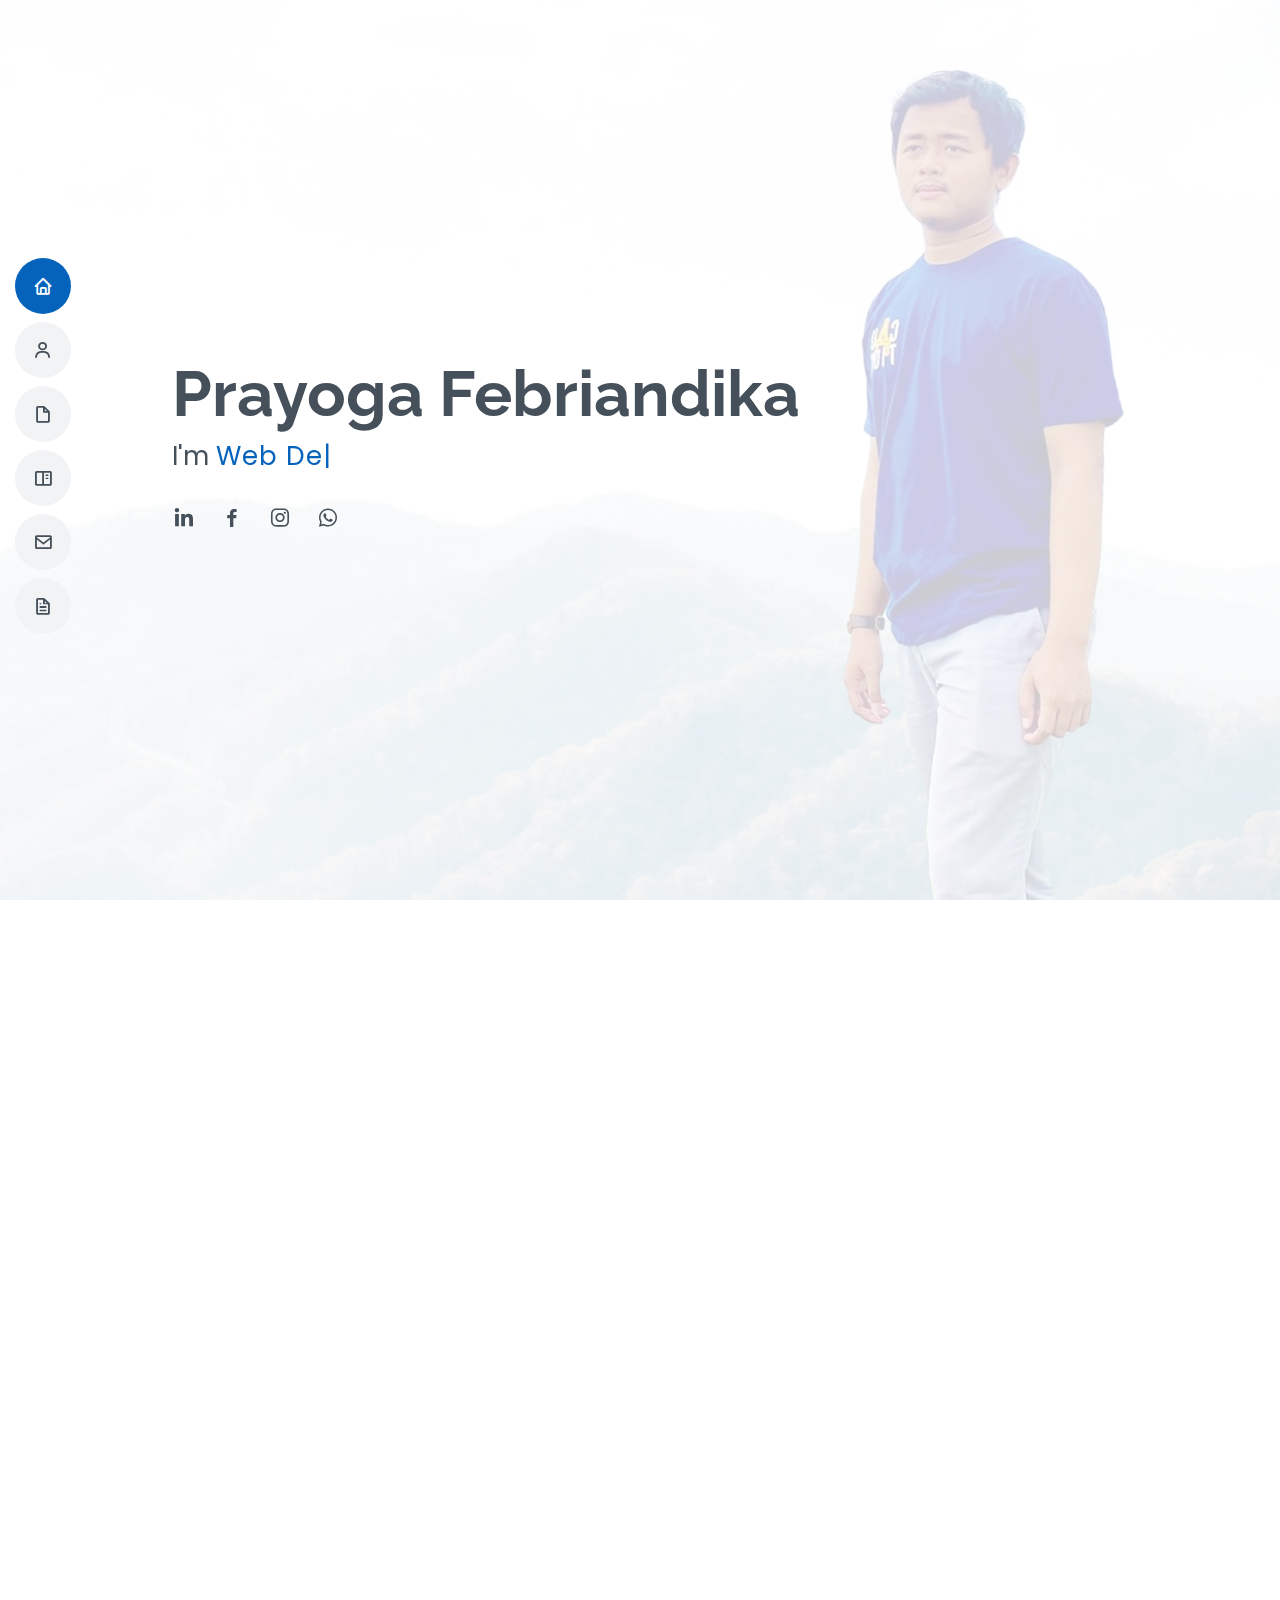
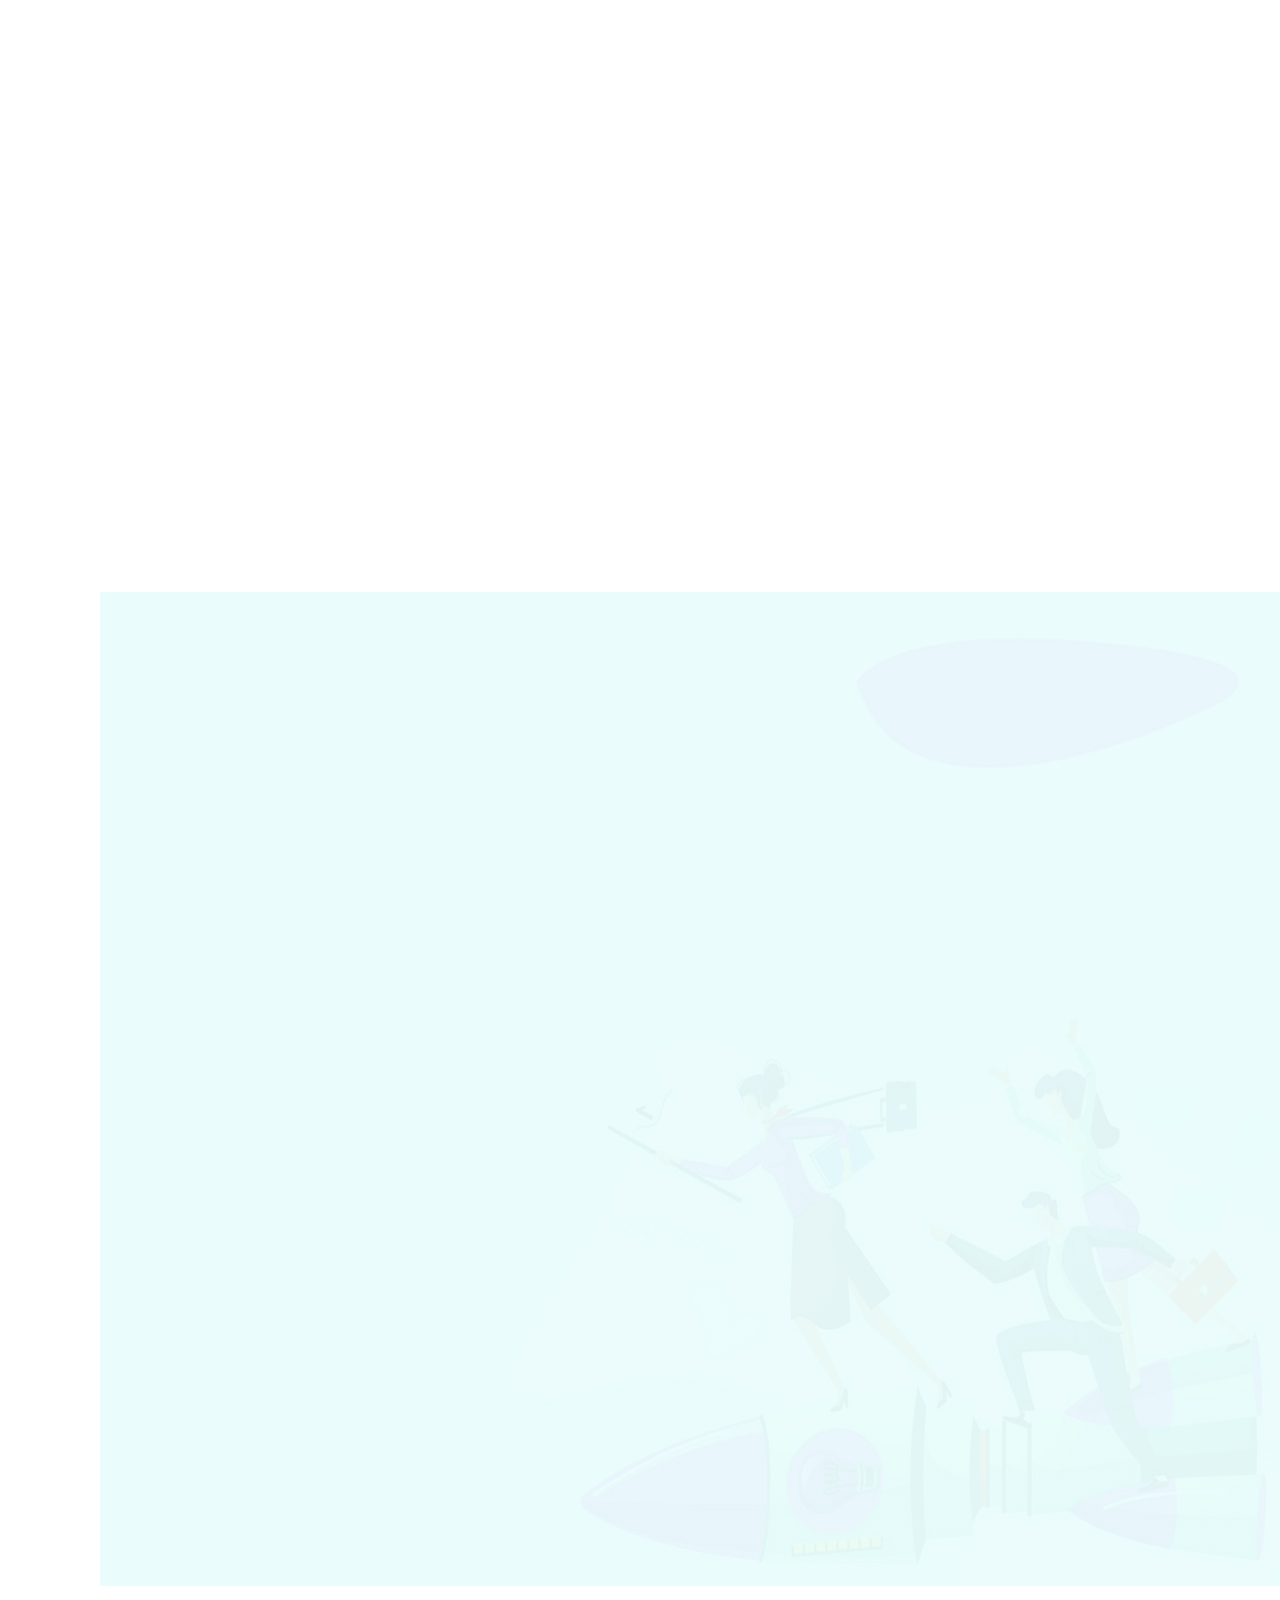
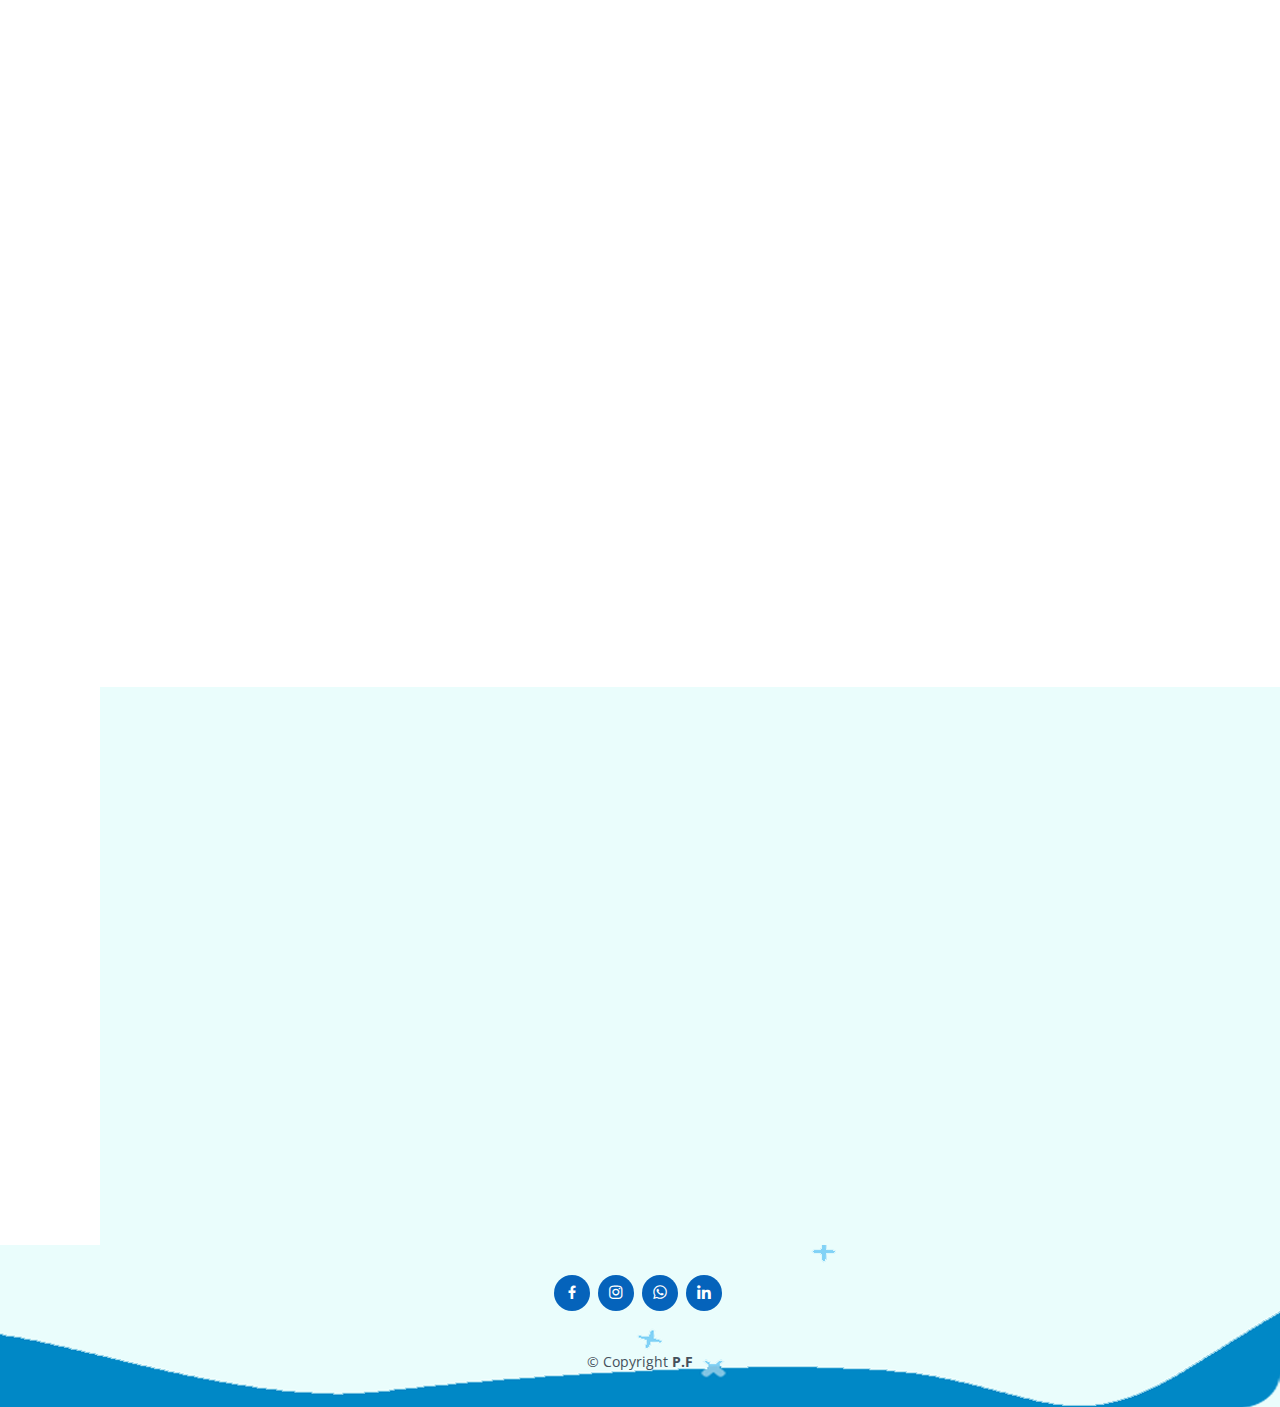
<file: index.html>
<!DOCTYPE html>
<html lang="en">

<head>
  <meta charset="utf-8">
  <meta content="width=device-width, initial-scale=1.0" name="viewport">

  <title>Portofolio | P.F</title>
  <meta content="" name="description">
  <meta content="" name="keywords">

  <!-- Favicons -->
  <link href="assets/img/favicon.png" rel="icon">
  <link href="assets/img/apple-touch-icon.png" rel="apple-touch-icon">

  <!-- Google Fonts -->
  <link
    href="https://fonts.googleapis.com/css?family=Open+Sans:300,300i,400,400i,600,600i,700,700i|Raleway:300,300i,400,400i,500,500i,600,600i,700,700i|Poppins:300,300i,400,400i,500,500i,600,600i,700,700i"
    rel="stylesheet">

  <!-- Vendor CSS Files -->
  <link href="assets/vendor/aos/aos.css" rel="stylesheet">
  <link href="assets/vendor/bootstrap/css/bootstrap.min.css" rel="stylesheet">
  <link href="assets/vendor/bootstrap-icons/bootstrap-icons.css" rel="stylesheet">
  <link href="assets/vendor/boxicons/css/boxicons.min.css" rel="stylesheet">
  <link href="assets/vendor/glightbox/css/glightbox.min.css" rel="stylesheet">
  <link href="assets/vendor/swiper/swiper-bundle.min.css" rel="stylesheet">

  <!-- Template Main CSS File -->
  <link href="assets/css/style.css" rel="stylesheet">

  <!-- =======================================================
  * Template Name: MyResume - v4.10.0
  * Template URL: https://bootstrapmade.com/free-html-bootstrap-template-my-resume/
  * Author: BootstrapMade.com
  * License: https://bootstrapmade.com/license/
  ======================================================== -->
</head>

<body>

  <!-- ======= Mobile nav toggle button ======= -->
  <!-- <button type="button" class="mobile-nav-toggle d-xl-none"><i class="bi bi-list mobile-nav-toggle"></i></button> -->
  <i class="bi bi-list mobile-nav-toggle d-lg-none"></i>
  <!-- ======= Header ======= -->
  <header id="header" class="d-flex flex-column justify-content-center">

    <nav id="navbar" class="navbar nav-menu">
      <ul>
        <li><a href="#hero" class="nav-link scrollto active"><i class="bx bx-home"></i> <span>Home</span></a></li>
        <li><a href="#about" class="nav-link scrollto"><i class="bx bx-user"></i> <span>Info</span></a></li>
        <li><a href="#resume" class="nav-link scrollto"><i class="bx bx-file-blank"></i> <span>Resume</span></a></li>
        <li><a href="#portfolio" class="nav-link scrollto"><i class="bx bx-book-content"></i> <span>Portfolio</span></a>
        </li>
        <li><a href="#contact" class="nav-link scrollto"><i class="bx bx-envelope"></i> <span>Contact</span></a></li>
        <li><a href="assets/img/CV.pdf" target="_blank" class="nav-link scrollto"><i class="bx bx-file"></i>
            <span>CV</span></a></li>
      </ul>
    </nav><!-- .nav-menu -->

  </header><!-- End Header -->

  <!-- ======= Hero Section ======= -->
  <section id="hero" class="d-flex flex-column justify-content-center">
    <div class="container" data-aos="zoom-in" data-aos-delay="100">
      <h1>Prayoga Febriandika</h1>
      <p>I'm <span class="typed" data-typed-items="Web Designer, IT Development - PHP & HTML, Graphic Design, IT
        Support"></span></p>
      <div class="social-links">
        <a href="https://id.linkedin.com/in/prayoga-febriandika-777349154" target="_blank" class="linkedin"><i
            class="bx bxl-linkedin"></i></a>
        <a href="https://id-id.facebook.com/yogapersikmania" class="facebook" target="_blank"><i
            class="bx bxl-facebook"></i></a>
        <a href="https://www.instagram.com/pfebriandikaa/" class="instagram" target="_blank"><i
            class="bx bxl-instagram"></i></a>
        <a href="https://wa.me/6282333931433" class="instagram" target="_blank"><i class="bx bxl-whatsapp"></i></a>
      </div>
    </div>
  </section><!-- End Hero -->

  <main id="main">

    <!-- ======= About Section ======= -->
    <section id="about" class="about">
      <div class="container" data-aos="fade-up">

        <div class="section-title">
          <h2>Info</h2>
          <p>Alumni Universitas Brawijaya Malang dengan jurusan Teknik Komputer (2014-2018) |
            IPK 3,12. </p>
        </div>

        <div class="row">
          <div class="col-lg-4">
            <img src="assets/img/profile-img.png" class="img-fluid" alt="">
          </div>
          <div class="col-lg-8 pt-4 pt-lg-0 content">
            <h3>Prayoga Febriandika</h3>
            <p class="fst-italic">
              IT Development - (PHP & HTML), Desain Grafis, IT Support
            </p>
            <br>
            <div class="row">
              <div class="col-lg-6">
                <ul>
                  <li><i class="bi bi-chevron-right"></i> <strong>Tanggal Lahir:</strong> <span>1 Februari 1996</span>
                  </li>
                  <li><i class="bi bi-chevron-right"></i> <strong>No. Handphone:</strong> <span>+62823 3393 1433</span>
                  </li>
                  <li><i class="bi bi-chevron-right"></i> <strong>Tempat Lahir:</strong> <span>Bojonegoro</span></li>
                </ul>
              </div>
              <div class="col-lg-6">
                <ul>
                  <li><i class="bi bi-chevron-right"></i> <strong>Umur:</strong> <span>29</span></li>
                  <li><i class="bi bi-chevron-right"></i> <strong>Email:</strong> <span>pfebriandika@gmail.com</span>
                  </li>
                  <li><i class="bi bi-chevron-right"></i> <strong>Status:</strong> <span>Menikah</span></li>
                </ul>
              </div>
            </div>
            <br>
            <p>
              Saya Memiliki pengalaman bekerja sebelum lulus kuliah di salah satu startup CV.Helpcode di
              Jakarta bagian
              aplikasi
              web/desain selama 3 bulan dengan jabatan IT Support dan Desainer, serta setelah
              lulus kuliah pernah
              bekerja
              di Kementerian Agraria dan Tata Ruang/Badan Pertanahan Nasional dengan jabatan
              Operator Komputer
              selama 3
              tahun (2019-2021) dan saat ini bekerja di PT Tagima Indonesia (Perusahaan
              dibidang jasa pembuatan web aplikasi) dari Februari 2022 sampai dengan Januari 2025.
            </p>
          </div>
        </div>

      </div>
    </section><!-- End About Section -->

    <!-- ======= Skills Section ======= -->
    <section id="skills" class="skills section-bg">
      <div class="container" data-aos="fade-up">

        <div class="section-title">
          <h2>Skills</h2>
          <p>Beberapa Kemampuan, keterampilan, atau keahlian saya yang berhubungan dengan dunia
          <p class="fst-italic">
            Information Teknologi
          </p>
          </p>
        </div>

        <div class="row skills-content">

          <div class="col-lg-6">

            <div class="progress">
              <span class="skill">HTML <i class="val">90%</i></span>
              <div class="progress-bar-wrap">
                <div class="progress-bar" role="progressbar" aria-valuenow="90" aria-valuemin="0" aria-valuemax="100">
                </div>
              </div>
            </div>

            <div class="progress">
              <span class="skill">PHP <i class="val">83%</i></span>
              <div class="progress-bar-wrap">
                <div class="progress-bar" role="progressbar" aria-valuenow="83" aria-valuemin="0" aria-valuemax="100">
                </div>
              </div>
            </div>

            <div class="progress">
              <span class="skill">CSS <i class="val">76%</i></span>
              <div class="progress-bar-wrap">
                <div class="progress-bar" role="progressbar" aria-valuenow="76" aria-valuemin="0" aria-valuemax="100">
                </div>
              </div>
            </div>

            <div class="progress">
              <span class="skill">Postman <i class="val">60%</i></span>
              <div class="progress-bar-wrap">
                <div class="progress-bar" role="progressbar" aria-valuenow="60" aria-valuemin="0" aria-valuemax="100">
                </div>
              </div>
            </div>

            <div class="progress">
              <span class="skill">Query <i class="val">70%</i></span>
              <div class="progress-bar-wrap">
                <div class="progress-bar" role="progressbar" aria-valuenow="70" aria-valuemin="0" aria-valuemax="100">
                </div>
              </div>
            </div>

            <div class="progress">
              <span class="skill">MySQL <i class="val">80%</i></span>
              <div class="progress-bar-wrap">
                <div class="progress-bar" role="progressbar" aria-valuenow="80" aria-valuemin="0" aria-valuemax="100">
                </div>
              </div>
            </div>

          </div>

          <div class="col-lg-6">

            <div class="progress">
              <span class="skill">MICROSOFT POWER BI <i class="val">54%</i></span>
              <div class="progress-bar-wrap">
                <div class="progress-bar" role="progressbar" aria-valuenow="54" aria-valuemin="0" aria-valuemax="100">
                </div>
              </div>
            </div>
            <div class="progress">
              <span class="skill">FILMORA <i class="val">75%</i></span>
              <div class="progress-bar-wrap">
                <div class="progress-bar" role="progressbar" aria-valuenow="75" aria-valuemin="0" aria-valuemax="100">
                </div>
              </div>
            </div>

            <div class="progress">
              <span class="skill">MICROSOFT OFFICE <i class="val">90%</i></span>
              <div class="progress-bar-wrap">
                <div class="progress-bar" role="progressbar" aria-valuenow="90" aria-valuemin="0" aria-valuemax="100">
                </div>
              </div>
            </div>

            <div class="progress">
              <span class="skill">PHOTOSHOP <i class="val">95%</i></span>
              <div class="progress-bar-wrap">
                <div class="progress-bar" role="progressbar" aria-valuenow="95" aria-valuemin="0" aria-valuemax="100">
                </div>
              </div>
            </div>

            <div class="progress">
              <span class="skill">BITBUCKET <i class="val">80%</i></span>
              <div class="progress-bar-wrap">
                <div class="progress-bar" role="progressbar" aria-valuenow="80" aria-valuemin="0" aria-valuemax="100">
                </div>
              </div>
            </div>

            <div class="progress">
              <span class="skill">REST API <i class="val">60%</i></span>
              <div class="progress-bar-wrap">
                <div class="progress-bar" role="progressbar" aria-valuenow="60" aria-valuemin="0" aria-valuemax="100">
                </div>
              </div>
            </div>

          </div>

        </div>

      </div>
    </section><!-- End Skills Section -->

    <!-- ======= Resume Section ======= -->
    <section id="resume" class="resume">
      <div class="container" data-aos="fade-up">

        <div class="section-title">
          <h2>Resume</h2>
          <p>Sekilas Pendidikan dan Perjalanan Karir.</p>
        </div>

        <div class="row">
          <div class="col-lg-6">


            <h3 class="resume-title">Pendidikan</h3>
            <div class="resume-item">
              <h4>SMA Negeri 1 Wates Kediri</h4>
              <h5>2012 - 2014 | Ilmu Pengetahuan Alam</h5>
              <ul>
                <li>JL. Bangun Mulyo, Bangunmulyo, Pojok, Kec. Wates, Kabupaten Kediri, Jawa Timur 64174</li>
                <li>(0354) 442540</li>
              </ul>
            </div>
            <div class="resume-item">
              <h4>Universitas Brawijaya</h4>
              <h5>2014-2018 | Teknik Komputer (S1) </h5>
              <ul>
                <li>Jl. Veteran, Ketawanggede, Kec. Lowokwaru, Kota Malang, Jawa Timur 65145</li>
                <li>(0341) 551611</li>
              </ul>

            </div>
            <h3 class="resume-title">Praktik Kerja</h3>
            <div class="resume-item pb-0">
              <h4>PT.Krakatau Steel (Persero) Tbk.</h4>
              <h5>10 Juli - 10 September 2017</h5>
              <p><em>Merupakan Perusahaan Badan Usaha Milik Negara (BUMN) yang bergerak di bidang produksi baja yang
                  beroperasi di Cilegon</em>
              </p>
              <ul>
                <li>Jl. Industri No. 5 P.O Box 14
                  Cilegon Banten 42435 Indonesia</li>
                <li>Fax (+62) 254 392178</li>
              </ul>
            </div>
          </div>
          <div class="col-lg-6">
            <h3 class="resume-title">Pengalaman Pekerjaan</h3>
            <div class="resume-item">
              <h4>CV. HelpCode</h4>
              <h5>1 Oktober - 31 Desember 2018</h5>
              <p><em>IT Support & Desainer </em></p>
              <ul>
                <li>Gg. Manggis 9, Manggarai Sel., Kec. Tebet, Kota Jakarta Selatan, Daerah Khusus
                  Ibukota Jakarta 12860</li>
              </ul>
            </div>
            <div class="resume-item">
              <h4>Kementerian Agraria dan Tata Ruang/Badan Pertanahan Nasional</h4>
              <h5>2 Januari 2019 - 31 Desember 2021</h5>
              <p><em>Operator Komputer (PPNPN)</em></p>
              <ul>
                <li>Jl. Sisingamangaraja No.2, Selong, Kec. Kby. Baru, Kota Jakarta Selatan, Daerah Khusus Ibukota
                  Jakarta 12110</li>
                <li>(021) 7393939</li>
              </ul>
            </div>
            <div class="resume-item">
              <h4>PT. Tagima Teknologi</h4>
              <h5>2 Februari 2022 - 31 Januari 2025</h5>
              <p><em>IT Development</em></p>
              <ul>
                <li>Jl. Bangka Raya No.42A, RT.13/RW.3, Bangka, Kec. Mampang Prpt., Kota Jakarta Selatan, Daerah Khusus
                  Ibukota Jakarta 12720</li>
              </ul>
            </div>
          </div>
        </div>

      </div>
    </section><!-- End Resume Section -->

    <!-- ======= Portfolio Section ======= -->
    <section id="portfolio" class="portfolio section-bg">
      <div class="container" data-aos="fade-up">

        <div class="section-title">
          <h2>Portfolio</h2>
          <p>Beberapa hasil karya saya dibidang desain cover buku dan background zoom, aplikasi web aplikasi, dan
            website.</p>
        </div>

        <div class="row">
          <div class="col-lg-12 d-flex justify-content-center" data-aos="fade-up" data-aos-delay="100">
            <ul id="portfolio-flters">
              <li data-filter="*" class="filter-active">All</li>
              <li data-filter=".filter-app">Design/Zoom</li>
              <li data-filter=".filter-card">Web Application</li>
              <li data-filter=".filter-web">Website Information</li>
              <li data-filter=".filter-cover">Design Cover</li>
            </ul>
          </div>
        </div>

        <div class="row portfolio-container" data-aos="fade-up" data-aos-delay="200">

          <div class="col-lg-4 col-md-6 portfolio-item filter-app">
            <div class="portfolio-wrap">
              <img src="assets/img/portfolio/Z1.jpg" class="img-fluid" alt="">
              <div class="portfolio-info">
                <h4>Zoom 1</h4>
                <p>Kementerian ATR/BPN</p>
                <div class="portfolio-links">
                  <a href="assets/img/portfolio/Z1.jpg" data-gallery="portfolioGallery" class="portfolio-lightbox"
                    title="Background Zoom Design Evaluasi Barang Persediaan"><i class="bx bx-search"></i></a>
                </div>
              </div>
            </div>
          </div>

          <div class="col-lg-4 col-md-6 portfolio-item filter-app">
            <div class="portfolio-wrap">
              <img src="assets/img/portfolio/Z2.jpg" class="img-fluid" alt="">
              <div class="portfolio-info">
                <h4>Zoom 2</h4>
                <p>Kementerian ATR/BPN</p>
                <div class="portfolio-links">
                  <a href="assets/img/portfolio/Z2.jpg" data-gallery="portfolioGallery" class="portfolio-lightbox"
                    title="Background Zoom Design Penyusunan Rencana Kebutuhan Barang Milik Negara Tahun Anggaran 2021"><i
                      class="bx bx-search"></i></a>
                </div>
              </div>
            </div>
          </div>

          <div class="col-lg-4 col-md-6 portfolio-item filter-app">
            <div class="portfolio-wrap">
              <img src="assets/img/portfolio/Z3.jpg" class="img-fluid" alt="">
              <div class="portfolio-info">
                <h4>Zoom 3</h4>
                <p>Kementerian ATR/BPN</p>
                <div class="portfolio-links">
                  <a href="assets/img/portfolio/Z3.jpg" data-gallery="portfolioGallery" class="portfolio-lightbox"
                    title="Background Zoom Design Pelaporan Opname Fisik Barang Persediaan Semester II Tahun 2021"><i
                      class="bx bx-search"></i></a>
                </div>
              </div>
            </div>
          </div>

          <div class="col-lg-4 col-md-6 portfolio-item filter-web">
            <div class="portfolio-wrap">
              <img src="assets/img/portfolio/IKARI.png" class="img-fluid" alt="">
              <div class="portfolio-info">
                <h4>Web 1</h4>
                <p>Tagima Teknologi</p>
                <div class="portfolio-links">
                  <a href="assets/img/portfolio/IKARI.png" data-gallery="portfolioGallery" class="portfolio-lightbox"
                    title="Website PT. Ikari Indonesia"><i class="bx bx-search"></i></a>
                </div>
              </div>
            </div>
          </div>

          <div class="col-lg-4 col-md-6 portfolio-item filter-card">
            <div class="portfolio-wrap">
              <img src="assets/img/portfolio/hris.png" class="img-fluid" alt="">
              <div class="portfolio-info">
                <h4>Aplikasi 1</h4>
                <p>Tagima Teknologi</p>
                <div class="portfolio-links">
                  <a href="assets/img/portfolio/hris.png" data-gallery="portfolioGallery" class="portfolio-lightbox"
                    title="Aplikasi Web Tentang Sistem Informasi Sumber Daya Manusia (Gaji Pegawai, Cuti, dll)"><i
                      class="bx bx-search"></i></a>
                </div>
              </div>
            </div>
          </div>

          <div class="col-lg-4 col-md-6 portfolio-item filter-card">
            <div class="portfolio-wrap">
              <img src="assets/img/portfolio/penilaian.png" class="img-fluid" alt="">
              <div class="portfolio-info">
                <h4>Aplikasi 2</h4>
                <p>Tagima Teknologi</p>
                <div class="portfolio-links">
                  <a href="assets/img/portfolio/penilaian.png" data-gallery="portfolioGallery"
                    class="portfolio-lightbox" title="Aplikasi Web Tentang Penilaian Pegawai"><i
                      class="bx bx-search"></i></a>
                </div>
              </div>
            </div>
          </div>

          <div class="col-lg-4 col-md-6 portfolio-item filter-card">
            <div class="portfolio-wrap">
              <img src="assets/img/portfolio/dkpp.png" class="img-fluid" alt="">
              <div class="portfolio-info">
                <h4>Aplikasi 3</h4>
                <p>Tagima Teknologi</p>
                <div class="portfolio-links">
                  <a href="assets/img/portfolio/dkpp.png" data-gallery="portfolioGallery" class="portfolio-lightbox"
                    title="Aplikasi Web Tentang Penilaian Screening Kenaikan Jabatan (Font End)"><i
                      class="bx bx-search"></i></a>
                </div>
              </div>
            </div>
          </div>

          <div class="col-lg-4 col-md-6 portfolio-item filter-card">
            <div class="portfolio-wrap">
              <img src="assets/img/portfolio/ykpp.png" class="img-fluid" alt="">
              <div class="portfolio-info">
                <h4>Aplikasi 4</h4>
                <p>Tagima Teknologi</p>
                <div class="portfolio-links">
                  <a href="assets/img/portfolio/ykpp.png" data-gallery="portfolioGallery" class="portfolio-lightbox"
                    title="Aplikasi Web Tentang Peminjaman Internal Instansi"><i class="bx bx-search"></i></a>
                </div>
              </div>
            </div>
          </div>

          <div class="col-lg-4 col-md-6 portfolio-item filter-card">
            <div class="portfolio-wrap">
              <img src="assets/img/portfolio/tender.png" class="img-fluid" alt="">
              <div class="portfolio-info">
                <h4>Aplikasi 5</h4>
                <p>Tagima Teknologi</p>
                <div class="portfolio-links">
                  <a href="assets/img/portfolio/tender.png" data-gallery="portfolioGallery" class="portfolio-lightbox"
                    title="Aplikasi Web Tentang Pengadaan Barang (Vendor)"><i class="bx bx-search"></i></a>
                </div>
              </div>
            </div>
          </div>

          <div class="col-lg-4 col-md-6 portfolio-item filter-card">
            <div class="portfolio-wrap">
              <img src="assets/img/portfolio/manage.png" class="img-fluid" alt="">
              <div class="portfolio-info">
                <h4>Aplikasi 6</h4>
                <p>Tagima Teknologi</p>
                <div class="portfolio-links">
                  <a href="assets/img/portfolio/manage.png" data-gallery="portfolioGallery" class="portfolio-lightbox"
                    title="Aplikasi Web Mobile Tentang Managemen Karyawan di Seluruh PT"><i
                      class="bx bx-search"></i></a>
                </div>
              </div>
            </div>
          </div>

          <div class="col-lg-4 col-md-6 portfolio-item filter-card">
            <div class="portfolio-wrap">
              <img src="assets/img/portfolio/market.png" class="img-fluid" alt="">
              <div class="portfolio-info">
                <h4>Aplikasi 7</h4>
                <p>Tagima Teknologi</p>
                <div class="portfolio-links">
                  <a href="assets/img/portfolio/market.png" data-gallery="portfolioGallery" class="portfolio-lightbox"
                    title="Aplikasi Pendapatan Customer dari Sales & HRIS Sales"><i
                      class="bx bx-search"></i></a>
                </div>
              </div>
            </div>
          </div>


          <div class="col-lg-4 col-md-6 portfolio-item filter-cover">
            <div class="portfolio-wrap">
              <img src="assets/img/portfolio/C1.jpg" class="img-fluid" alt="">
              <div class="portfolio-info">
                <h4>Cover 1</h4>
                <p>Kementerian ATR/BPN</p>
                <div class="portfolio-links">
                  <a href="assets/img/portfolio/C1.jpg" data-gallery="portfolioGallery" class="portfolio-lightbox"
                    title="Cover Buku Laporan Barang Milik Negara Kementerian ATR/BPN Tahun Anggaran
                    2019 Audited Kantor Pusat"><i class="bx bx-search"></i></a>
                </div>
              </div>
            </div>
          </div>

          <div class="col-lg-4 col-md-6 portfolio-item filter-cover">
            <div class="portfolio-wrap">
              <img src="assets/img/portfolio/C2.jpg" class="img-fluid" alt="">
              <div class="portfolio-info">
                <h4>Cover 2</h4>
                <p>Kementerian ATR/BPN</p>
                <div class="portfolio-links">
                  <a href="assets/img/portfolio/C2.jpg" data-gallery="portfolioGallery" class="portfolio-lightbox"
                    title="Cover Buku Laporan Barang Milik Negara Semester II Tahun Anggaran 2019"><i
                      class="bx bx-search"></i></a>
                </div>
              </div>
            </div>
          </div>

          <div class="col-lg-4 col-md-6 portfolio-item filter-cover">
            <div class="portfolio-wrap">
              <img src="assets/img/portfolio/C3.jpg" class="img-fluid" alt="">
              <div class="portfolio-info">
                <h4>Cover 3</h4>
                <p>Kementerian ATR/BPN</p>
                <div class="portfolio-links">
                  <a href="assets/img/portfolio/C3.jpg" data-gallery="portfolioGallery" class="portfolio-lightbox"
                    title="Cover Buku Laporan Barang Milik Negara UAPPB Tahun Anggaran 2019 Eselon
                    I"><i class="bx bx-search"></i></a>
                </div>
              </div>
            </div>
          </div>

          <div class="col-lg-4 col-md-6 portfolio-item filter-cover">
            <div class="portfolio-wrap">
              <img src="assets/img/portfolio/C4.jpg" class="img-fluid" alt="">
              <div class="portfolio-info">
                <h4>Cover 4</h4>
                <p>Kementerian ATR/BPN</p>
                <div class="portfolio-links">
                  <a href="assets/img/portfolio/C4.jpg" data-gallery="portfolioGallery" class="portfolio-lightbox"
                    title="Cover Buku Laporan Barang Milik Negara UAPB Tahun Anggaran 2019 Semester
                    I"><i class="bx bx-search"></i></a>
                </div>
              </div>
            </div>
          </div>

          <div class="col-lg-4 col-md-6 portfolio-item filter-cover">
            <div class="portfolio-wrap">
              <img src="assets/img/portfolio/C6.jpg" class="img-fluid" alt="">
              <div class="portfolio-info">
                <h4>Cover 5</h4>
                <p>Kementerian ATR/BPN</p>
                <div class="portfolio-links">
                  <a href="assets/img/portfolio/C6.jpg" data-gallery="portfolioGallery" class="portfolio-lightbox"
                    title="Cover Buku Laporan Barang Milik Negara UAKPB Tahun Anggaran 2020 Semester
                    I Kantor Pusat"><i class="bx bx-search"></i></a>
                </div>
              </div>
            </div>
          </div>

          <div class="col-lg-4 col-md-6 portfolio-item filter-cover">
            <div class="portfolio-wrap">
              <img src="assets/img/portfolio/C7.jpg" class="img-fluid" alt="">
              <div class="portfolio-info">
                <h4>Cover 6</h4>
                <p>Kementerian ATR/BPN</p>
                <div class="portfolio-links">
                  <a href="assets/img/portfolio/C7.jpg" data-gallery="portfolioGallery" class="portfolio-lightbox"
                    title="Laporan Barang Milik Negara UAKPB Tahun Anggaran 2020 AUDITED"><i
                      class="bx bx-search"></i></a>
                </div>
              </div>
            </div>
          </div>

        </div>

      </div>
    </section><!-- End Portfolio Section -->

    <!-- ======= Contact Section ======= -->
    <section id="contact" class="contact" style="background-color: #EAFDFC;">
      <div class="container" data-aos="fade-up">

        <div class="section-title">
          <h2>Contact</h2>
        </div>

        <div class="row mt-1" style="background-color: #EAFDFC;">

          <div class="col-lg-4">
            <div class="info">
              <div class="address">
                <i class="bi bi-geo-alt"></i>
                <h4>Alamat:</h4>
                <p>Karang Kliwon, Gadungan, Kec. Wates, Kabupaten Kediri
                  Jawa Timur 64174</p>
              </div>

              <div class="email">
                <i class="bi bi-envelope"></i>
                <h4>Email:</h4>
                <p>pfebriandika@gmaiil.com</p>
              </div>

              <div class="phone">
                <i class="bi bi-phone"></i>
                <h4>Telp:</h4>
                <p>+62823 3393 1433</p>
              </div>

            </div>

          </div>

          <div class="col-lg-8 mt-5 mt-lg-0">

            <div class='contact-form'>
              <iframe
                src="https://www.google.com/maps/embed?pb=!1m18!1m12!1m3!1d987.9666705218665!2d112.10467782919977!3d-7.9089929996439094!2m3!1f0!2f0!3f0!3m2!1i1024!2i768!4f13.1!3m3!1m2!1s0x0%3A0x2067f3698f28a8ad!2zN8KwNTQnMzIuNCJTIDExMsKwMDYnMTguOCJF!5e0!3m2!1sid!2sid!4v1646578641289!5m2!1sid!2sid"
                width="100%" height="320" style="border:0;" allowfullscreen="" loading="lazy"></iframe>


            </div>

          </div>

        </div>

      </div>
    </section><!-- End Contact Section -->

  </main><!-- End #main -->

  <!-- ======= Footer ======= -->
  <footer id="footer">
    <div class="container">
      <div class="social-links">
        <a href="https://id-id.facebook.com/yogapersikmania" class="facebook"><i class="bx bxl-facebook"></i></a>
        <a href="https://www.instagram.com/pfebriandikaa/" class="instagram"><i class="bx bxl-instagram"></i></a>
        <a href="https://wa.me/6282333931433" class="google-plus"><i class="bx bxl-whatsapp"></i></a>
        <a href="https://id.linkedin.com/in/prayoga-febriandika-777349154" class="linkedin"><i
            class="bx bxl-linkedin"></i></a>
      </div>
      <div class="copyright">
        &copy; Copyright <strong><span>P.F</span></strong>
      </div>
      <div class="credits">
      </div>
    </div>
  </footer><!-- End Footer -->

  <div id="preloader"></div>
  <a href="#" class="back-to-top d-flex align-items-center justify-content-center"><i
      class="bi bi-arrow-up-short"></i></a>

  <!-- Vendor JS Files -->
  <script src="assets/vendor/purecounter/purecounter_vanilla.js"></script>
  <script src="assets/vendor/aos/aos.js"></script>
  <script src="assets/vendor/bootstrap/js/bootstrap.bundle.min.js"></script>
  <script src="assets/vendor/glightbox/js/glightbox.min.js"></script>
  <script src="assets/vendor/isotope-layout/isotope.pkgd.min.js"></script>
  <script src="assets/vendor/swiper/swiper-bundle.min.js"></script>
  <script src="assets/vendor/typed.js/typed.min.js"></script>
  <script src="assets/vendor/waypoints/noframework.waypoints.js"></script>
  <script src="assets/vendor/php-email-form/validate.js"></script>

  <!-- Template Main JS File -->
  <script src="assets/js/main.js"></script>

</body>

</html>
</file>
<file: assets/css/style.css>
/**
* Template Name: MyResume - v4.10.0
* Template URL: https://bootstrapmade.com/free-html-bootstrap-template-my-resume/
* Author: BootstrapMade.com
* License: https://bootstrapmade.com/license/
*/

/*--------------------------------------------------------------
# General
--------------------------------------------------------------*/
body {
  font-family: "Open Sans", sans-serif;
  color: #272829;
}

a {
  color: #0563bb;
  text-decoration: none;
}

a:hover {
  color: #067ded;
  text-decoration: none;
}

h1,
h2,
h3,
h4,
h5,
h6 {
  font-family: "Raleway", sans-serif;
}

/*--------------------------------------------------------------
# Back to top button
--------------------------------------------------------------*/
.back-to-top {
  position: fixed;
  visibility: hidden;
  opacity: 0;
  right: 15px;
  bottom: 15px;
  z-index: 996;
  background: #0563bb;
  width: 40px;
  height: 40px;
  border-radius: 50px;
  transition: all 0.4s;
}

.back-to-top i {
  font-size: 28px;
  color: #fff;
  line-height: 0;
}

.back-to-top:hover {
  background: #0678e3;
  color: #fff;
}

.back-to-top.active {
  visibility: visible;
  opacity: 1;
}

/*--------------------------------------------------------------
# Preloader
--------------------------------------------------------------*/
#preloader {
  position: fixed;
  top: 0;
  left: 0;
  right: 0;
  bottom: 0;
  z-index: 9999;
  overflow: hidden;
  background: #fff;
}

#preloader:before {
  content: "";
  position: fixed;
  top: calc(50% - 30px);
  left: calc(50% - 30px);
  border: 6px solid #0563bb;
  border-top-color: #fff;
  border-bottom-color: #fff;
  border-radius: 50%;
  width: 60px;
  height: 60px;
  -webkit-animation: animate-preloader 1s linear infinite;
  animation: animate-preloader 1s linear infinite;
}

@-webkit-keyframes animate-preloader {
  0% {
    transform: rotate(0deg);
  }

  100% {
    transform: rotate(360deg);
  }
}

@keyframes animate-preloader {
  0% {
    transform: rotate(0deg);
  }

  100% {
    transform: rotate(360deg);
  }
}

/*--------------------------------------------------------------
# Disable aos animation delay on mobile devices
--------------------------------------------------------------*/
@media screen and (max-width: 768px) {
  [data-aos-delay] {
    transition-delay: 0 !important;
  }
}

/*--------------------------------------------------------------
# Header
--------------------------------------------------------------*/
#header {
  position: fixed;
  top: 0;
  left: 0;
  bottom: 0;
  z-index: 9997;
  transition: all 0.5s;
  padding: 15px;
  overflow-y: auto;
}

@media (max-width: 991px) {
  #header {
    width: 300px;
    background: #fff;
    border-right: 1px solid #e6e9ec;
    left: -300px;
  }
}

@media (min-width: 991px) {
  #main {
    margin-left: 100px;
  }
}

/*--------------------------------------------------------------
# Navigation Menu
--------------------------------------------------------------*/
/**
* Desktop Navigation 
*/
.nav-menu {
  padding: 0;
  display: block;
}

.nav-menu * {
  margin: 0;
  padding: 0;
  list-style: none;
}

.nav-menu>ul>li {
  position: relative;
  white-space: nowrap;
}

.nav-menu a,
.nav-menu a:focus {
  display: flex;
  align-items: center;
  color: #45505b;
  padding: 10px 18px;
  margin-bottom: 8px;
  transition: 0.3s;
  font-size: 15px;
  border-radius: 50px;
  background: #f2f3f5;
  height: 56px;
  width: 100%;
  overflow: hidden;
  transition: 0.3s;
}

.nav-menu a i,
.nav-menu a:focus i {
  font-size: 20px;
}

.nav-menu a span,
.nav-menu a:focus span {
  padding: 0 5px 0 7px;
  color: #45505b;
}

@media (min-width: 992px) {

  .nav-menu a,
  .nav-menu a:focus {
    width: 56px;
  }

  .nav-menu a span,
  .nav-menu a:focus span {
    display: none;
    color: #fff;
  }
}

.nav-menu a:hover,
.nav-menu .active,
.nav-menu .active:focus,
.nav-menu li:hover>a {
  color: #fff;
  background: #0563bb;
}

.nav-menu a:hover span,
.nav-menu .active span,
.nav-menu .active:focus span,
.nav-menu li:hover>a span {
  color: #fff;
}

.nav-menu a:hover,
.nav-menu li:hover>a {
  width: 100%;
  color: #fff;
}

.nav-menu a:hover span,
.nav-menu li:hover>a span {
  display: block;
}

/**
* Mobile Navigation 
*/
.mobile-nav-toggle {
  position: fixed;
  right: 10px;
  top: 10px;
  z-index: 9998;
  border: 0;
  background: none;
  font-size: 28px;
  transition: all 0.4s;
  outline: none !important;
  line-height: 0;
  cursor: pointer;
  border-radius: 50px;
  padding: 5px;
}

.mobile-nav-toggle i {
  color: #45505b;
}

.mobile-nav-active {
  overflow: hidden;
}

.mobile-nav-active #header {
  left: 0;
}

.mobile-nav-active .mobile-nav-toggle {
  color: #fff;
  background-color: #0563bb;
}

/*--------------------------------------------------------------
# Hero Section
--------------------------------------------------------------*/
#hero {
  width: 100%;
  height: 100vh;
  background: url("../img/hero-bg3.jpg") top right no-repeat;
  background-size: cover;
  position: relative;
}

@media (min-width: 992px) {
  #hero {
    padding-left: 160px;
  }
}

#hero:before {
  content: "";
  background: rgba(255, 255, 255, 0.8);
  position: absolute;
  bottom: 0;
  top: 0;
  left: 0;
  right: 0;
}

#hero h1 {
  margin: 0;
  font-size: 64px;
  font-weight: 700;
  line-height: 56px;
  color: #45505b;
}

#hero p {
  color: #45505b;
  margin: 15px 0 0 0;
  font-size: 26px;
  font-family: "Poppins", sans-serif;
}

#hero p span {
  color: #0563bb;
  letter-spacing: 1px;
}

#hero .social-links {
  margin-top: 30px;
}

#hero .social-links a {
  font-size: 24px;
  display: inline-block;
  color: #45505b;
  line-height: 1;
  margin-right: 20px;
  transition: 0.3s;
}

#hero .social-links a:hover {
  color: #0563bb;
}

@media (max-width: 992px) {
  #hero {
    text-align: center;
  }

  #hero h1 {
    font-size: 32px;
    line-height: 36px;
  }

  #hero p {
    margin-top: 10px;
    font-size: 20px;
    line-height: 24px;
  }
}

/*--------------------------------------------------------------
# Sections General
--------------------------------------------------------------*/
section {
  padding: 60px 0;
  overflow: hidden;
}

.section-title {
  text-align: center;
  padding-bottom: 30px;
}

.section-title h2 {
  font-size: 32px;
  font-weight: bold;
  text-transform: uppercase;
  margin-bottom: 20px;
  padding-bottom: 20px;
  position: relative;
  color: #45505b;
}

.section-title h2::before {
  content: "";
  position: absolute;
  display: block;
  width: 120px;
  height: 1px;
  background: #ddd;
  bottom: 1px;
  left: calc(50% - 60px);
}

.section-title h2::after {
  content: "";
  position: absolute;
  display: block;
  width: 40px;
  height: 3px;
  background: #0563bb;
  bottom: 0;
  left: calc(50% - 20px);
}

.section-title p {
  margin-bottom: 0;
}

/*--------------------------------------------------------------
# About
--------------------------------------------------------------*/
.about .content h3 {
  font-weight: 700;
  font-size: 26px;
  color: #728394;
}

.about .content ul {
  list-style: none;
  padding: 0;
}

.about .content ul li {
  margin-bottom: 20px;
  display: flex;
  align-items: center;
}

.about .content ul strong {
  margin-right: 10px;
}

.about .content ul i {
  font-size: 16px;
  margin-right: 5px;
  color: #0563bb;
  line-height: 0;
}

.about .content p:last-child {
  margin-bottom: 0;
}

/*--------------------------------------------------------------
# Facts
--------------------------------------------------------------*/
.facts .count-box {
  padding: 30px 30px 25px 30px;
  margin-top: 30px;
  width: 100%;
  position: relative;
  text-align: center;
  background: #fff;
}

.facts .count-box i {
  position: absolute;
  top: -25px;
  left: 50%;
  transform: translateX(-50%);
  font-size: 24px;
  background: #0563bb;
  color: #fff;
  border-radius: 50px;
  display: inline-flex;
  align-items: center;
  justify-content: center;
  width: 48px;
  height: 48px;
}

.facts .count-box span {
  font-size: 36px;
  display: block;
  font-weight: 600;
  color: #011426;
}

.facts .count-box p {
  padding: 0;
  margin: 0;
  font-family: "Raleway", sans-serif;
  font-size: 14px;
}

/*--------------------------------------------------------------
# Akills
--------------------------------------------------------------*/
.skills .progress {
  height: 60px;
  display: block;
  background: none;
  border-radius: 0;
}

.skills .progress .skill {
  padding: 10px 0;
  margin: 0;
  text-transform: uppercase;
  display: block;
  font-weight: 600;
  font-family: "Poppins", sans-serif;
  color: #45505b;
}

.skills .progress .skill .val {
  float: right;
  font-style: normal;
}

.skills .progress-bar-wrap {
  background: #f2f3f5;
  border-radius: 5px;
}

.skills .progress-bar {
  width: 1px;
  height: 10px;
  transition: 0.9s;
  background-color: #0563bb;
  border-radius: 10px;
}

/*--------------------------------------------------------------
# Resume
--------------------------------------------------------------*/
#resume {
  background: url("../img/bg-resume.jpg") top right no-repeat;
}

.resume .resume-title {
  font-size: 26px;
  font-weight: 700;
  margin-top: 20px;
  margin-bottom: 20px;
  color: #45505b;
}

.resume .resume-item {
  padding: 0 0 20px 20px;
  margin-top: -2px;
  border-left: 2px solid #0563bb;
  position: relative;
}

.resume .resume-item h4 {
  line-height: 18px;
  font-size: 18px;
  font-weight: 600;
  text-transform: uppercase;
  font-family: "Poppins", sans-serif;
  color: #0563bb;
  margin-bottom: 10px;
}

.resume .resume-item h5 {
  font-size: 16px;
  background: #d7ebff;
  padding: 5px 15px;
  display: inline-block;
  font-weight: 600;
  margin-bottom: 10px;
  border-radius: 7px;
}

.resume .resume-item ul {
  padding-left: 20px;
}

.resume .resume-item ul li {
  padding-bottom: 10px;
}

.resume .resume-item:last-child {
  padding-bottom: 0;
}

.resume .resume-item::before {
  content: "";
  position: absolute;
  width: 16px;
  height: 16px;
  border-radius: 50px;
  left: -9px;
  top: 0;
  background: #fff;
  border: 2px solid #0563bb;
}

/*--------------------------------------------------------------
# Portfolio
--------------------------------------------------------------*/
.portfolio .portfolio-item {
  margin-bottom: 30px;
}

.portfolio #portfolio-flters {
  padding: 0;
  margin: 0 auto 25px auto;
  list-style: none;
  text-align: center;
  background: #fff;
  border-radius: 50px;
  padding: 2px 15px;
}

.portfolio #portfolio-flters li {
  cursor: pointer;
  display: inline-block;
  padding: 10px 15px;
  font-size: 14px;
  font-weight: 600;
  line-height: 1;
  text-transform: uppercase;
  color: #272829;
  margin-bottom: 5px;
  transition: all 0.3s ease-in-out;
}

.portfolio #portfolio-flters li:hover,
.portfolio #portfolio-flters li.filter-active {
  color: #0563bb;
}

.portfolio #portfolio-flters li:last-child {
  margin-right: 0;
}

.portfolio .portfolio-wrap {
  transition: 0.3s;
  position: relative;
  overflow: hidden;
  z-index: 1;
  background: rgba(69, 80, 91, 0.8);
}

.portfolio .portfolio-wrap::before {
  content: "";
  background: rgba(255, 255, 255, 0.7);
  position: absolute;
  left: 30px;
  right: 30px;
  top: 30px;
  bottom: 30px;
  transition: all ease-in-out 0.3s;
  z-index: 2;
  opacity: 0;
}

.portfolio .portfolio-wrap .portfolio-info {
  opacity: 0;
  position: absolute;
  top: 0;
  left: 0;
  right: 0;
  bottom: 0;
  text-align: center;
  z-index: 3;
  transition: all ease-in-out 0.3s;
  display: flex;
  flex-direction: column;
  justify-content: center;
  align-items: center;
}

.portfolio .portfolio-wrap .portfolio-info::before {
  display: block;
  content: "";
  width: 48px;
  height: 48px;
  position: absolute;
  top: 35px;
  left: 35px;
  border-top: 3px solid #d7dce1;
  border-left: 3px solid #d7dce1;
  transition: all 0.5s ease 0s;
  z-index: 9994;
}

.portfolio .portfolio-wrap .portfolio-info::after {
  display: block;
  content: "";
  width: 48px;
  height: 48px;
  position: absolute;
  bottom: 35px;
  right: 35px;
  border-bottom: 3px solid #d7dce1;
  border-right: 3px solid #d7dce1;
  transition: all 0.5s ease 0s;
  z-index: 9994;
}

.portfolio .portfolio-wrap .portfolio-info h4 {
  font-size: 20px;
  color: #45505b;
  font-weight: 600;
}

.portfolio .portfolio-wrap .portfolio-info p {
  color: #45505b;
  font-size: 14px;
  text-transform: uppercase;
  padding: 0;
  margin: 0;
}

.portfolio .portfolio-wrap .portfolio-links {
  text-align: center;
  z-index: 4;
}

.portfolio .portfolio-wrap .portfolio-links a {
  color: #45505b;
  margin: 0 2px;
  font-size: 28px;
  display: inline-block;
  transition: 0.3s;
}

.portfolio .portfolio-wrap .portfolio-links a:hover {
  color: #148af9;
}

.portfolio .portfolio-wrap:hover::before {
  top: 0;
  left: 0;
  right: 0;
  bottom: 0;
  opacity: 1;
}

.portfolio .portfolio-wrap:hover .portfolio-info {
  opacity: 1;
}

.portfolio .portfolio-wrap:hover .portfolio-info::before {
  top: 15px;
  left: 15px;
}

.portfolio .portfolio-wrap:hover .portfolio-info::after {
  bottom: 15px;
  right: 15px;
}

/*--------------------------------------------------------------
# Portfolio Details
--------------------------------------------------------------*/
.portfolio-details {
  padding-top: 40px;
}

.portfolio-details .portfolio-details-slider img {
  width: 100%;
}

.portfolio-details .portfolio-details-slider .swiper-pagination {
  margin-top: 20px;
  position: relative;
}

.portfolio-details .portfolio-details-slider .swiper-pagination .swiper-pagination-bullet {
  width: 12px;
  height: 12px;
  background-color: #fff;
  opacity: 1;
  border: 1px solid #0563bb;
}

.portfolio-details .portfolio-details-slider .swiper-pagination .swiper-pagination-bullet-active {
  background-color: #0563bb;
}

.portfolio-details .portfolio-info {
  padding: 30px;
  box-shadow: 0px 0 30px rgba(69, 80, 91, 0.08);
}

.portfolio-details .portfolio-info h3 {
  font-size: 22px;
  font-weight: 700;
  margin-bottom: 20px;
  padding-bottom: 20px;
  border-bottom: 1px solid #eee;
}

.portfolio-details .portfolio-info ul {
  list-style: none;
  padding: 0;
  font-size: 15px;
}

.portfolio-details .portfolio-info ul li+li {
  margin-top: 10px;
}

.portfolio-details .portfolio-description {
  padding-top: 30px;
}

.portfolio-details .portfolio-description h2 {
  font-size: 26px;
  font-weight: 700;
  margin-bottom: 20px;
}

.portfolio-details .portfolio-description p {
  padding: 0;
}

/*--------------------------------------------------------------
# Services
--------------------------------------------------------------*/
.services .icon-box {
  text-align: center;
  padding: 70px 20px 80px 20px;
  transition: all ease-in-out 0.3s;
  background: #fff;
  box-shadow: 0px 5px 90px 0px rgba(110, 123, 131, 0.05);
}

.services .icon-box .icon {
  margin: 0 auto;
  width: 100px;
  height: 100px;
  display: flex;
  align-items: center;
  justify-content: center;
  transition: ease-in-out 0.3s;
  position: relative;
}

.services .icon-box .icon i {
  font-size: 36px;
  transition: 0.5s;
  position: relative;
}

.services .icon-box .icon svg {
  position: absolute;
  top: 0;
  left: 0;
}

.services .icon-box .icon svg path {
  transition: 0.5s;
  fill: #f5f5f5;
}

.services .icon-box h4 {
  font-weight: 600;
  margin: 10px 0 15px 0;
  font-size: 22px;
}

.services .icon-box h4 a {
  color: #45505b;
  transition: ease-in-out 0.3s;
}

.services .icon-box p {
  line-height: 24px;
  font-size: 14px;
  margin-bottom: 0;
}

.services .icon-box:hover {
  border-color: #fff;
  box-shadow: 0px 0 35px 0 rgba(0, 0, 0, 0.08);
}

.services .iconbox-blue i {
  color: #47aeff;
}

.services .iconbox-blue:hover .icon i {
  color: #fff;
}

.services .iconbox-blue:hover .icon path {
  fill: #47aeff;
}

.services .iconbox-orange i {
  color: #ffa76e;
}

.services .iconbox-orange:hover .icon i {
  color: #fff;
}

.services .iconbox-orange:hover .icon path {
  fill: #ffa76e;
}

.services .iconbox-pink i {
  color: #e80368;
}

.services .iconbox-pink:hover .icon i {
  color: #fff;
}

.services .iconbox-pink:hover .icon path {
  fill: #e80368;
}

.services .iconbox-yellow i {
  color: #ffbb2c;
}

.services .iconbox-yellow:hover .icon i {
  color: #fff;
}

.services .iconbox-yellow:hover .icon path {
  fill: #ffbb2c;
}

.services .iconbox-red i {
  color: #ff5828;
}

.services .iconbox-red:hover .icon i {
  color: #fff;
}

.services .iconbox-red:hover .icon path {
  fill: #ff5828;
}

.services .iconbox-teal i {
  color: #11dbcf;
}

.services .iconbox-teal:hover .icon i {
  color: #fff;
}

.services .iconbox-teal:hover .icon path {
  fill: #11dbcf;
}

/*--------------------------------------------------------------
# Testimonials
--------------------------------------------------------------*/
.testimonials .section-header {
  margin-bottom: 40px;
}

.testimonials .testimonials-carousel,
.testimonials .testimonials-slider {
  overflow: hidden;
}

.testimonials .testimonial-item {
  text-align: center;
}

.testimonials .testimonial-item .testimonial-img {
  width: 120px;
  border-radius: 50%;
  border: 4px solid #fff;
  margin: 0 auto;
}

.testimonials .testimonial-item h3 {
  font-size: 20px;
  font-weight: bold;
  margin: 10px 0 5px 0;
  color: #111;
}

.testimonials .testimonial-item h4 {
  font-size: 14px;
  color: #999;
  margin: 0 0 15px 0;
}

.testimonials .testimonial-item .quote-icon-left,
.testimonials .testimonial-item .quote-icon-right {
  color: #90c8fc;
  font-size: 26px;
}

.testimonials .testimonial-item .quote-icon-left {
  display: inline-block;
  left: -5px;
  position: relative;
}

.testimonials .testimonial-item .quote-icon-right {
  display: inline-block;
  right: -5px;
  position: relative;
  top: 10px;
}

.testimonials .testimonial-item p {
  font-style: italic;
  margin: 0 auto 15px auto;
}

.testimonials .swiper-pagination {
  margin-top: 20px;
  position: relative;
}

.testimonials .swiper-pagination .swiper-pagination-bullet {
  width: 12px;
  height: 12px;
  background-color: #fff;
  opacity: 1;
  border: 1px solid #0563bb;
}

.testimonials .swiper-pagination .swiper-pagination-bullet-active {
  background-color: #0563bb;
}

@media (min-width: 992px) {
  .testimonials .testimonial-item p {
    width: 80%;
  }
}

/*--------------------------------------------------------------
# Contact
--------------------------------------------------------------*/
.contact .info {
  width: 100%;
  background: #EAFDFC;
}

.contact .info i {
  font-size: 20px;
  color: #0563bb;
  float: left;
  width: 44px;
  height: 44px;
  background: #eef7ff;
  display: flex;
  justify-content: center;
  align-items: center;
  border-radius: 50px;
  transition: all 0.3s ease-in-out;
}

.contact .info h4 {
  padding: 0 0 0 60px;
  font-size: 22px;
  font-weight: 600;
  margin-bottom: 5px;
  color: #45505b;
}

.contact .info p {
  padding: 0 0 0 60px;
  margin-bottom: 0;
  font-size: 14px;
  color: #728394;
}

.contact .info .email,
.contact .info .phone {
  margin-top: 40px;
}

.contact .info .email:hover i,
.contact .info .address:hover i,
.contact .info .phone:hover i {
  background: #0563bb;
  color: #fff;
}

.contact .php-email-form {
  width: 100%;
  background: #fff;
}

.contact .php-email-form .form-group {
  padding-bottom: 8px;
}

.contact .php-email-form .error-message {
  display: none;
  color: #fff;
  background: #ed3c0d;
  text-align: left;
  padding: 15px;
  font-weight: 600;
}

.contact .php-email-form .error-message br+br {
  margin-top: 25px;
}

.contact .php-email-form .sent-message {
  display: none;
  color: #fff;
  background: #18d26e;
  text-align: center;
  padding: 15px;
  font-weight: 600;
}

.contact .php-email-form .loading {
  display: none;
  background: #fff;
  text-align: center;
  padding: 15px;
}

.contact .php-email-form .loading:before {
  content: "";
  display: inline-block;
  border-radius: 50%;
  width: 24px;
  height: 24px;
  margin: 0 10px -6px 0;
  border: 3px solid #18d26e;
  border-top-color: #eee;
  -webkit-animation: animate-loading 1s linear infinite;
  animation: animate-loading 1s linear infinite;
}

.contact .php-email-form input,
.contact .php-email-form textarea {
  border-radius: 4px;
  box-shadow: none;
  font-size: 14px;
}

.contact .php-email-form input {
  height: 44px;
}

.contact .php-email-form textarea {
  padding: 10px 12px;
}

.contact .php-email-form button[type=submit] {
  background: #0563bb;
  border: 0;
  padding: 10px 35px;
  color: #fff;
  transition: 0.4s;
  border-radius: 50px;
}

.contact .php-email-form button[type=submit]:hover {
  background: #0678e3;
}

@-webkit-keyframes animate-loading {
  0% {
    transform: rotate(0deg);
  }

  100% {
    transform: rotate(360deg);
  }
}

@keyframes animate-loading {
  0% {
    transform: rotate(0deg);
  }

  100% {
    transform: rotate(360deg);
  }
}

/*--------------------------------------------------------------
# Footer
--------------------------------------------------------------*/
#footer {
  background: url("../img/subscribe-bg1.png") top right no-repeat;
  color: #45505b;
  font-size: 14px;
  text-align: center;
  padding: 30px 0;
}

#footer h3 {
  font-size: 36px;
  font-weight: 700;
  position: relative;
  font-family: "Poppins", sans-serif;
  padding: 0;
  margin: 0 0 15px 0;
}

#footer p {
  font-size: 15;
  font-style: italic;
  padding: 0;
  margin: 0 0 40px 0;
}

#footer .social-links {
  margin: 0 0 40px 0;
}

#footer .social-links a {
  font-size: 18px;
  display: inline-block;
  background: #0563bb;
  color: #fff;
  line-height: 1;
  padding: 8px 0;
  margin-right: 4px;
  border-radius: 50%;
  text-align: center;
  width: 36px;
  height: 36px;
  transition: 0.3s;
}

#footer .social-links a:hover {
  background: #0678e3;
  color: #fff;
  text-decoration: none;
}

#footer .copyright {
  margin: 0 0 5px 0;
}

#footer .credits {
  font-size: 13px;
}
</file>
